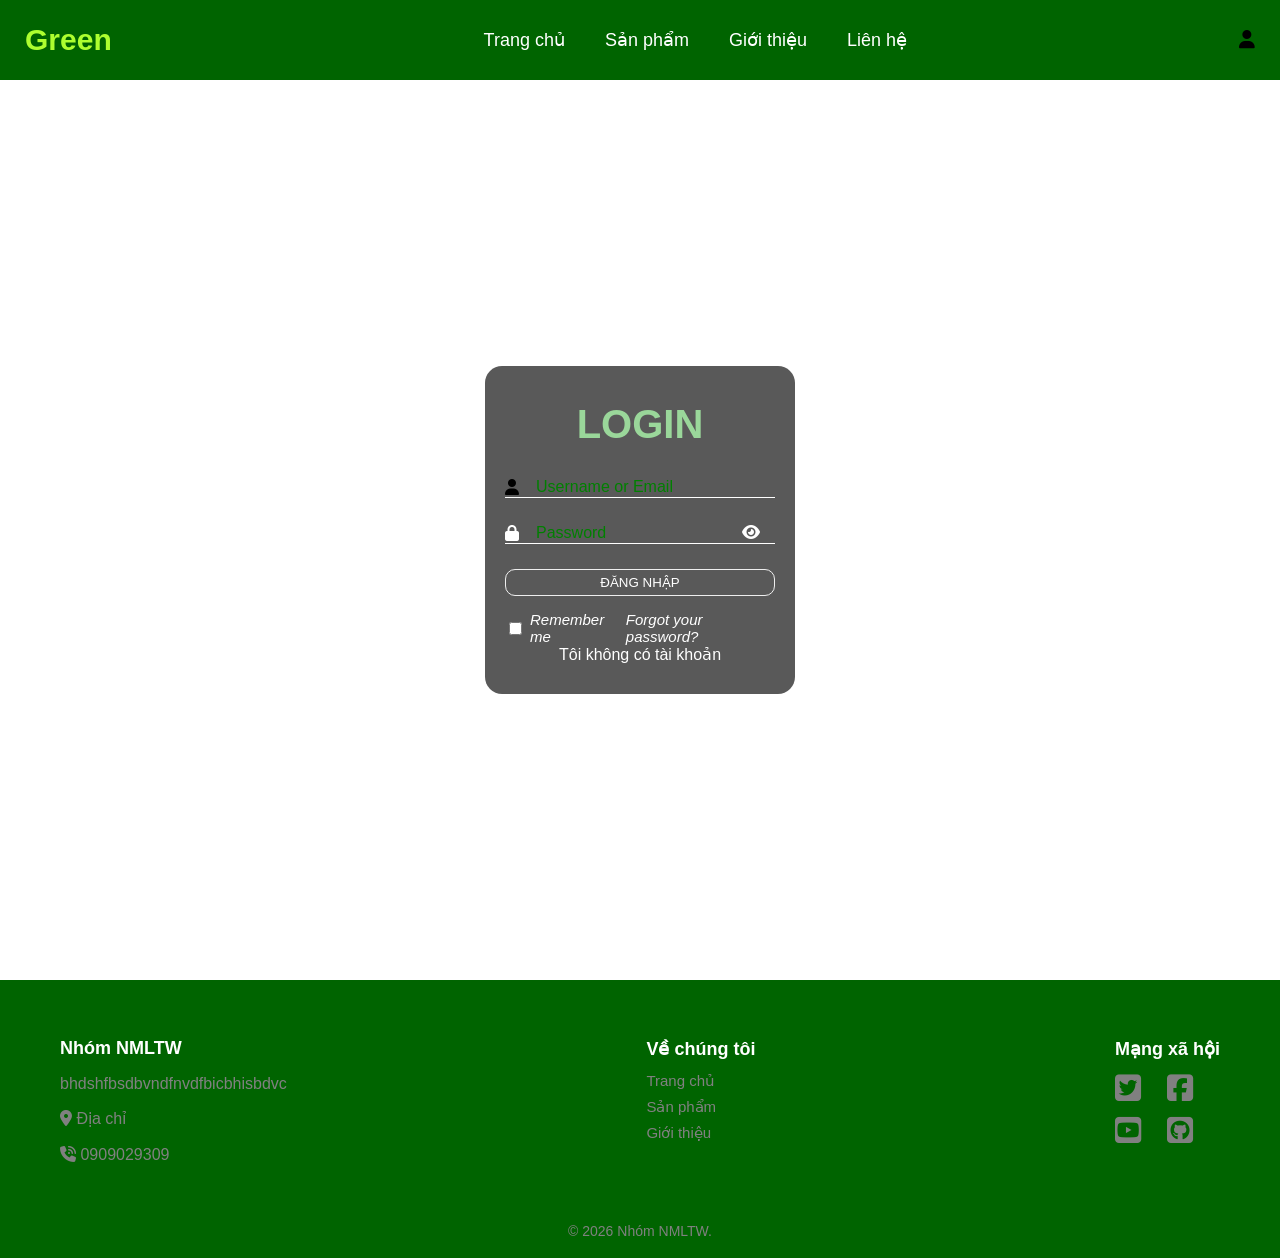
<file: page/login.html>
<!doctype html>
<html lang="en">
  <head>
    <meta charset="UTF-8" />
    <meta name="viewport" content="width=device-width, initial-scale=1.0" />
    <link rel="stylesheet" href="../css/login.css" />
    <link
      rel="stylesheet"
      href="https://cdnjs.cloudflare.com/ajax/libs/font-awesome/6.7.2/css/all.min.css"
      integrity="sha512-Evv84Mr4kqVGRNSgIGL/F/aIDqQb7xQ2vcrdIwxfjThSH8CSR7PBEakCr51Ck+w+/U6swU2Im1vVX0SVk9ABhg=="
      crossorigin="anonymous"
      referrerpolicy="no-referrer"
    />
    <title>Đăng nhập</title>
  </head>
  <body>
    <header>
      <nav class="menu">
        <div class="logo">Green</div>
         <ul class="nav-menu">
            <li><a class="active" href="#">Trang chủ</a></li>
            <li><a href="#">Sản phẩm</a></li>
            <li><a href="#">Giới thiệu</a></li>
            <li><a href="#">Liên hệ</a></li>
        </ul>
        <div><i class="fa-solid fa-user"></i></div>
      </nav>
    </header>
    <div id="wrapper">
      <div class="container">
        <form action="" id="form-login">
          <h1 class="form-heading">LOGIN</h1>
          <div class="form-group">
            <i
              class="fa-solid fa-user highlightwhite"
              style="padding-right: 15px"
            ></i>
            <input
              type="text"
              style="color: white"
              class="form-input"
              placeholder="Username or Email"
            />
          </div>
          <div class="form-group">
            <i
              class="fa-solid fa-lock highlightwhite"
              style="padding-right: 15px"
            ></i>
            <input
              type="password"
              style="color: white"
              class="form-input"
              id="password"
              placeholder="Password"
            />
            <span id="toggle"
              ><i class="fa-solid fa-eye highlightwhite"></i
            ></span>
          </div>
          <input type="submit" value="Đăng nhập" class="form-submit" />
          <div class="remember">
            <div class="check-rem">
              <input type="checkbox" name="Remember me" class="rmb" />
              <label>Remember me</label>
            </div>
            <a href="">Forgot your password?</a>
          </div>
          <div class="Dontacc">
            <a href="register.html">Tôi không có tài khoản</a>
          </div>
        </form>
      </div>
    </div>
    <script src="../js/login.js"></script>
    <footer>
      <div class="content-foot">
        <div class="Info">
          <h3>Nhóm NMLTW</h3>
          <p>bhdshfbsdbvndfnvdfbicbhisbdvc</p>
          <div>
            <i class="fa-solid fa-location-dot"></i> <span>Địa chỉ</span>
          </div>
          <br />
          <div>
            <i class="fa-solid fa-phone-volume"></i> <span>0909029309</span>
          </div>
        </div>
        <div>
          <h3>Về chúng tôi</h3>
          <ul>
            <li><a href="">Trang chủ</a></li>
            <li><a href="">Sản phẩm</a></li>
            <li><a href="">Giới thiệu</a></li>
          </ul>
        </div>
        <div class="Internet">
          <h3>Mạng xã hội</h3>
          <ul>
            <li>
              <a href=""><i class="fa-brands fa-square-twitter"></i></a>
            </li>
            <li>
              <a href=""><i class="fa-brands fa-square-facebook"></i></a>
            </li>
            <li>
              <a href=""><i class="fa-brands fa-square-youtube"></i></a>
            </li>
            <li>
              <a href=""><i class="fa-brands fa-square-github"></i></a>
            </li>
          </ul>
        </div>
      </div>
      <div class="copyright"><p>&copy; 2026 Nhóm NMLTW.</p></div>
    </footer>
  </body>
</html>
</file>
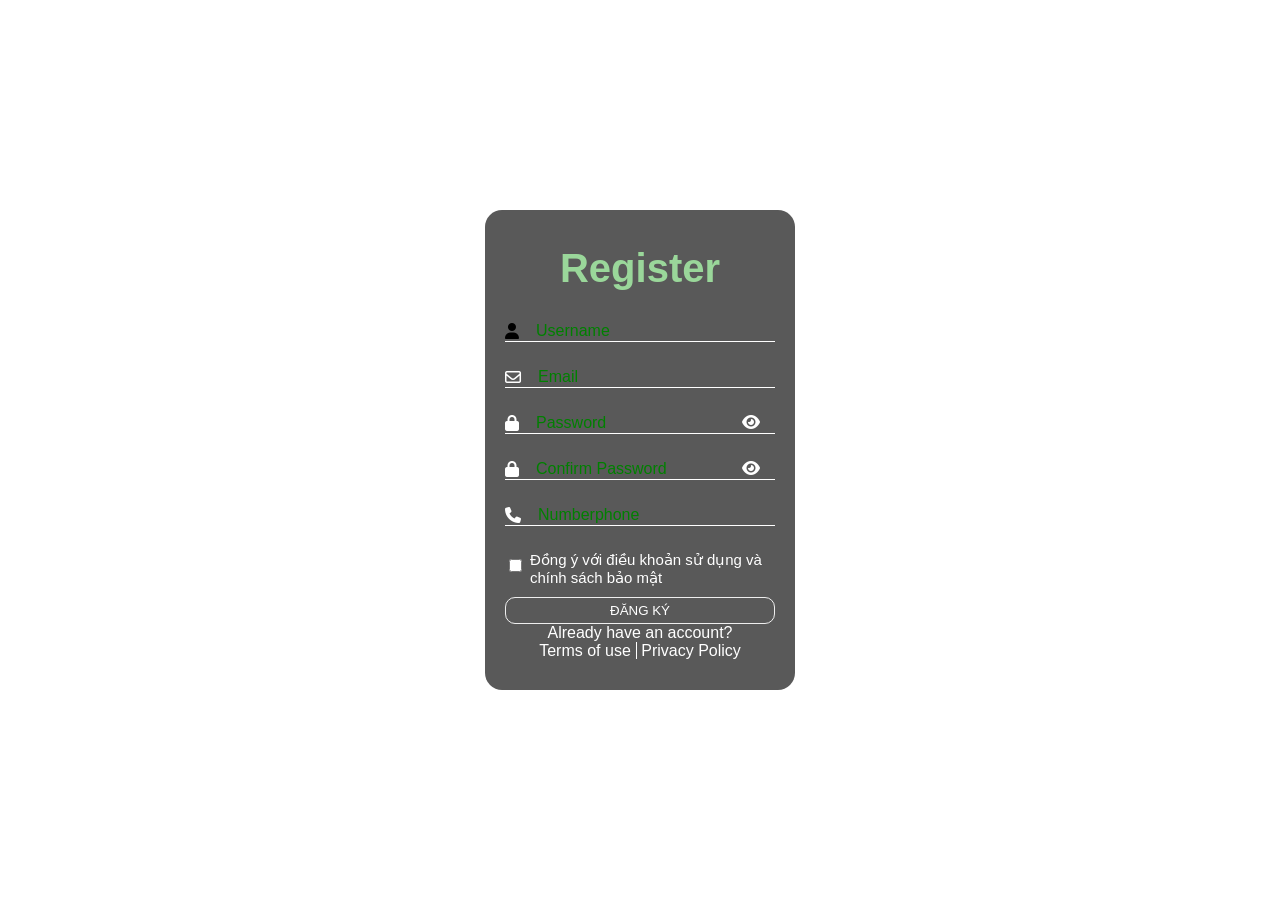
<file: page/register.html>
<!doctype html>
<html lang="en">
  <head>
    <meta charset="UTF-8" />
    <meta name="viewport" content="width=device-width, initial-scale=1.0" />
    <link rel="stylesheet" href="../css/login.css" />
    <link
      rel="stylesheet"
      href="https://cdnjs.cloudflare.com/ajax/libs/font-awesome/6.7.2/css/all.min.css"
      integrity="sha512-Evv84Mr4kqVGRNSgIGL/F/aIDqQb7xQ2vcrdIwxfjThSH8CSR7PBEakCr51Ck+w+/U6swU2Im1vVX0SVk9ABhg=="
      crossorigin="anonymous"
      referrerpolicy="no-referrer"
    />
    <title>Đăng ký</title>
  </head>
  <body>
    <div id="wrapper">
      <div class="container">
        <form action="" id="form-login">
          <h1 class="form-heading">Register</h1>
          <div class="form-group">
            <i
              class="fa-solid fa-user highlightwhite"
              style="padding-right: 15px"
            ></i>
            <input
              type="text"
              style="color: white"
              class="form-input"
              placeholder="Username"
            />
          </div>
          <div class="form-group">
            <i class="fa-regular fa-envelope highlightwhite"></i>
            <input
              type="text"
              style="color: white"
              class="form-input"
              placeholder="Email"
            />
          </div>
          <div class="form-group">
            <i class="fa-solid fa-lock highlightwhite"></i>
            <input
              type="password"
              style="color: white"
              class="form-input"
              id="password"
              placeholder="Password"
            />
            <span id="toggle"
              ><i class="fa-solid fa-eye highlightwhite"></i
            ></span>
          </div>
          <div class="form-group">
            <i class="fa-solid fa-lock highlightwhite"></i>
            <input
              type="password"
              style="color: white"
              class="form-input"
              id="password"
              placeholder="Confirm Password"
            />
            <span id="toggle"
              ><i class="fa-solid fa-eye highlightwhite"></i
            ></span>
          </div>
          <div class="form-group">
            <i class="fa-solid fa-phone highlightwhite"></i>
            <input
              type="text"
              style="color: white"
              class="form-input"
              placeholder="Numberphone"
            />
          </div>
          <div class="Terms">
            <input type="checkbox" name="DK" class="Terms of Service" />
            <label>Đồng ý với điều khoản sử dụng và chính sách bảo mật</label>
          </div>
          <input type="submit" value="Đăng ký" class="form-submit" />
          <div class="Haveacc">
            <a href="login.html">Already have an account?</a>
          </div>
          <div class="Terms-content">
            <a href="" class="TOU">Terms of use</a>
            <a href="">Privacy Policy</a>
          </div>
        </form>
      </div>
    </div>
    <script src="../js/login.js"></script>
  </body>
</html>
</file>
<file: css/login.css>
*{
    font-family: Arial, Helvetica, sans-serif;
}
html, body{
    margin: 0;
    padding: 0;
    width: 100%;
}
body{
    background-color: White;
}
#wrapper{
    min-height: 100vh;
    display: flex; /* dùng flex để tạo bố cục chiều dọc*/
    align-items: center; /*căn giữa chiều dọc nè*/
    justify-content: center; /* Căn giữa chiều ngang*/
}
.container{
    display: flex;
    background: rgba(0, 0, 0, 0.65);  /*đen độ trong 65%*/
    box-shadow: 0px 0px 10px rgba(255, 255, 255, 1);
    border-radius: 17px;
}
#form-login{
    display: flex;
    flex-direction: column;
    max-width: 800px;
    padding: 10px 20px 30px 20px;
    width: 270px;/*kéo rộng để cho cái radio với forget ko bị trùn nhau*/
}
.form-heading{
    font-size: 40px;
    text-align: center;
    margin-bottom: 30px;
    color: rgb(154, 215, 154);
}
.form-input{
    background:transparent;/* màu trong suốt*/
    border: 0;
    outline: 0;/*tắt cái viền ngoài đi*/
    flex-grow: 1;/* Để ô input tự động kéo dài ra */
    font-size: 16px;
    transition: all 1s ease;
}
.form-input:hover{
    transform: scale(1.05);
}
.highlightwhite{
    color: white;
    padding-right: 15px;
}
.form-group{
    border-bottom:1px solid #fff; /* Đường gạch dưới */
    display: flex;/* Đưa các phần tử bên trong lên cùng 1 hàng ngang */
    align-items: center;/* Căn giữa các phần tử theo chiều dọc */
    margin-bottom: 25px;/* Tạo khoảng cách giữa ô Username và Password */
}
.form-group ::placeholder{
    color: green;
}
.form-submit{
    background: transparent;
    border: 1px solid #f5f5f5f5;
    border-radius: 10px;
    text-transform: uppercase;
    color: white;
    padding: 5px;
    cursor: pointer;
    transition: 0.5s ease;
}
.form-submit:hover{
    border: 1px solid rgb(0, 0, 0);
    background: rgb(72, 115, 7);
    scale: 1.0567;
    box-shadow: 0 4px 15px rgba(251, 246, 246, 0.873);
}
/* ---- riêng của trang Login ---- */
.remember{
    display: flex;
    justify-content: space-between; /* Đẩy 2 cụm về 2 bên rìa */
    align-items: center;
    margin-top: 15px;
    color: white;
    font-size: 14px;
}
.remember a{
    color: white;
    font-size: 15px;
    text-decoration: none;
    font-style: italic;
}
.remember a:hover{
    color: rgb(89, 210, 102);
}
.check-rem{
    display: flex;
    align-items: center;
    font-size: 15px;
    font-style: italic;
}
.rmb{
    margin-right: 8px; /* Tạo khoảng cách giữa nút tròn và chữ Remember me */
}
.Dontacc{
    /* margin-top: 10px; */
    text-align: center;
}
.Dontacc a{
    text-decoration: none;
    color: #fff;
    /* margin-left: 50px; */
}
.Dontacc a:hover{
    color: chartreuse;
}
/* ---- riêng của trang Register ---- */
.Terms{
    display: flex;
    color: white;
    font-size: 15px;
    margin-bottom: 10px;
}
.Terms label{
    margin-left: 5px;
}
.Terms-content{
    text-align: center;
    /* margin-left: 50px; */
    /* margin-top: 10px; */
}
.Terms-content a{
    color: #fff;
    text-decoration: none;
}
.Terms-content a:hover{
    color: chartreuse;
}
.Terms-content .TOU{
    border-right: 1px solid;
    padding-right: 5px;
}.Haveacc{
    text-align: center;
}
.Haveacc a{
    text-decoration: none;
    color: #fff;
    
    /* margin-top: 10px; */
}
.Haveacc a:hover{
    color: chartreuse;
}

/* ---- Footer ---- */
footer{
    width: 100%;
    /* background-color: #4caf50;         */
    display: grid;
    grid-template-columns: 1fr;
    grid-template-rows: auto auto;
    grid-template-areas:
        "info"
        "copyright";
}
footer .content-foot{
    background-color: darkgreen;
    grid-area: info;
    display: flex;
    flex-wrap: wrap;
    justify-content: space-between;
    align-items: flex-start;
    width: 100%;
    /* max-width: 1200px; */
    margin: 0 auto;/* căn giữa nội dung, footer vẫn full màn hình */
    padding: 40px 60px;
    gap: 20px;
    box-sizing:border-box;
}
footer .content-foot h3,
footer .content-foot strong{
    color: #fff;
    font-size: 18px;
    margin-bottom: 12px;
}
footer .content-foot ul{
    list-style: none;
    padding: 0;
    margin: 0;
}
/* chỉnh màu chữ ở đây */
footer .content-foot div p,i,span{
    color: gray;
}
footer .content-foot ul li{
    margin-bottom: 8px;
}
/* chỉnh màu chữ ở đây nữa */
footer .content-foot a{
    color: gray;
    text-decoration:none;
    font-size: 15px;
    transition: color 0.3s ease;
}
footer .content-foot .Internet a{
    font-size: 30px;
}
footer .content-foot a:hover{
    color: #d85c04;
}
footer .copyright{
    grid-area: copyright;
    width: 100%;
    background-color: darkgreen;
    color: gray;
    text-align: center;
    padding: 5px 0;
    font-size: 14px;
    box-sizing: border-box;
}
footer .Internet{
    display: grid;
    grid-template-columns: 1fr 1fr;
    grid-template-areas:
    "Tittle Tittle"
    "Inter1 Inter2"
    "Inter3 Inter4"
    ;
}
footer .Internet h3{
    grid-area: Tittle;
}
footer .Internet ul{
    display: contents;
}
/* do grid-area chỉ có tác dụng với con trực tiếp 
thêm cái do ul li a i nằm sâu quá ko áp đc */
footer .Internet li:nth-child(1){
    grid-area: Inter1;
}
footer .Internet li:nth-child(2){
    grid-area: Inter2;
}
footer .Internet li:nth-child(3){
    grid-area: Inter3;
}
footer .Internet li:nth-child(4){
    grid-area: Inter4;
}
/* Header */
header{
    display: flex;
    justify-content: center;
}
.menu{
    width: 100%;
    height: 50px;
    background-color: darkgreen;
    display: flex;
    justify-content: space-between;
    align-items: center;
    font-size: 10px;/*Chỉnh répone nè*/
    /* margin: 10px 0px; */
    padding: 15px 25px;/* chỉnh  responsive nè*/
}
.nav-menu{
    display: flex;
    align-items: center;
    gap: 40px;/* khoảng cách giữa các mục */
    list-style: none;
}
.menu a{
    text-decoration: none;
    color: white;
}
.logo{
    color: greenyellow;
    font-size: 30px;
    font-weight: bold; /*chữ dày*/
}
.fa-user{
    color: black;
    cursor: pointer;
}
.fa-user:hover{
    color: #fff;
}
/* Responsive: màn hình nhỏ thì xếp dọc */
@media (max-width: 600px){
    footer .content-foot{
        flex-direction: column;
        padding: 30px 20px;
    }
}
@media (min-width: 600px){
    .menu{
        font-size: large;
        
    }
}
</file>
